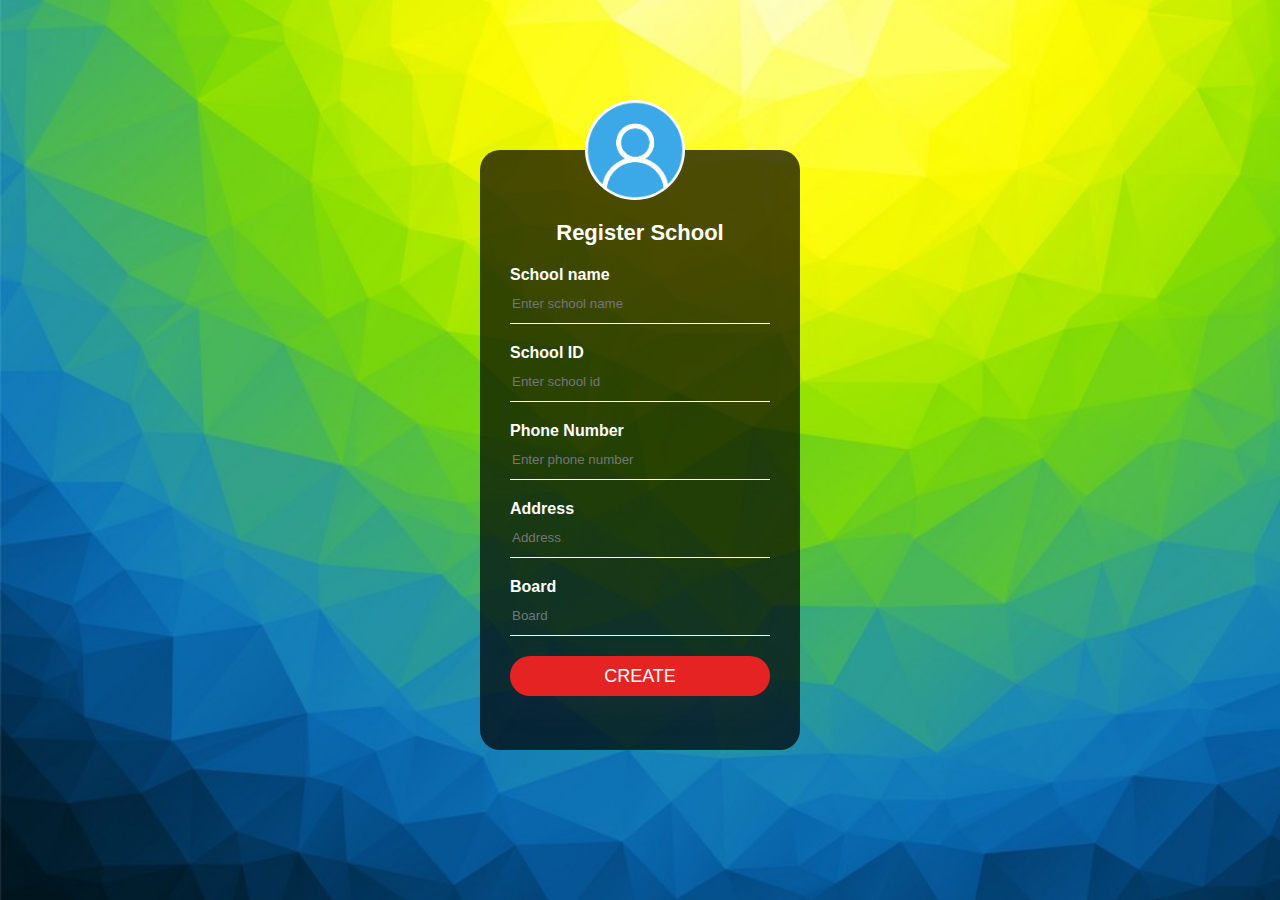
<file: login/login.html>
<html>
    <head>
        <title>
            Login page
        </title>
<link rel="stylesheet" type="text/css" href="weblogin.css">
<body>
<div class="loginbox">
    <img src="lg.jpg" class="avatar">
    <h1>Register School </h1>
<form>
        <p>School name</p>
        <input type="text" name="" placeholder="Enter school name">
        <p>School ID</p>
        <input type="Text" name="" placeholder="Enter school id">
        <p>Phone Number</p>
        <input type="text" name="" placeholder="Enter phone number">
        <p>Address</p>
        <input type="text" name="" placeholder="Address">
        <p>Board</p>
        <input type="text" name="" placeholder="Board">
   
   
    <input type="submit" name="" value="CREATE">
</form>
</div>
</body>
    </head>
</html>
</file>
<file: login/weblogin.css>
body{
    margin: 0;
    padding: 0;
    background: url(bg.jpg);
    background-size: cover;
    background-position: center;
    font-family: sans-serif;
}
.loginbox{
width: 320px;
height: 600px;
background:rgb(0, 0, 0,70%);
color:#fff ;
top:50%;
left: 50%;
position: absolute;
transform: translate(-50%,-50%);
box-sizing: border-box;
padding: 70px 30px;
border-radius: 20px;
box-shadow: rgba(2, 0, 8, 0.5);
}
.avatar
{
    width: 100px;
    height: 100px;
    border-radius: 50%;
    position: absolute;
    top: -50px;
    left:105px;
}
h1
{
    margin: 0;
    padding: 0 0 20px;
    text-align: center;
    font-size: 22px;
}
.loginbox p{
    margin: 0;
    padding: 0;
    font-weight: bold;
}
.loginbox input{
    width: 100%;
    margin-bottom:20px ;
    color: white;
}
.loginbox input[type="text"], input[type="password"]
{
    border: none;
    border-bottom: 1px solid #fff;
    background: transparent;
    outline: none;
    height: 40px;
}
.loginbox input[type="submit"]
{
    border: none;
    outline: none;
    height: 40px;
    background:rgb(230, 35, 35);
    color: #fff;
    font-size: 18px;
    border-radius: 20px;
    transition: background 0.6s ease;
    box-shadow: 0px 10px 30px rgba(57,56,61,0.205);

}
.loginbox input[type="submit"]:hover{
   cursor: pointer;
   background: aqua;
   color:#000; 
}
.loginbox a
{
    text-decoration: none;
    font-size: 12px;
    line-height: 28px;
    color: darkgrey;

}
.loginbox a:hover{
   color:aqua;  
}
</file>
